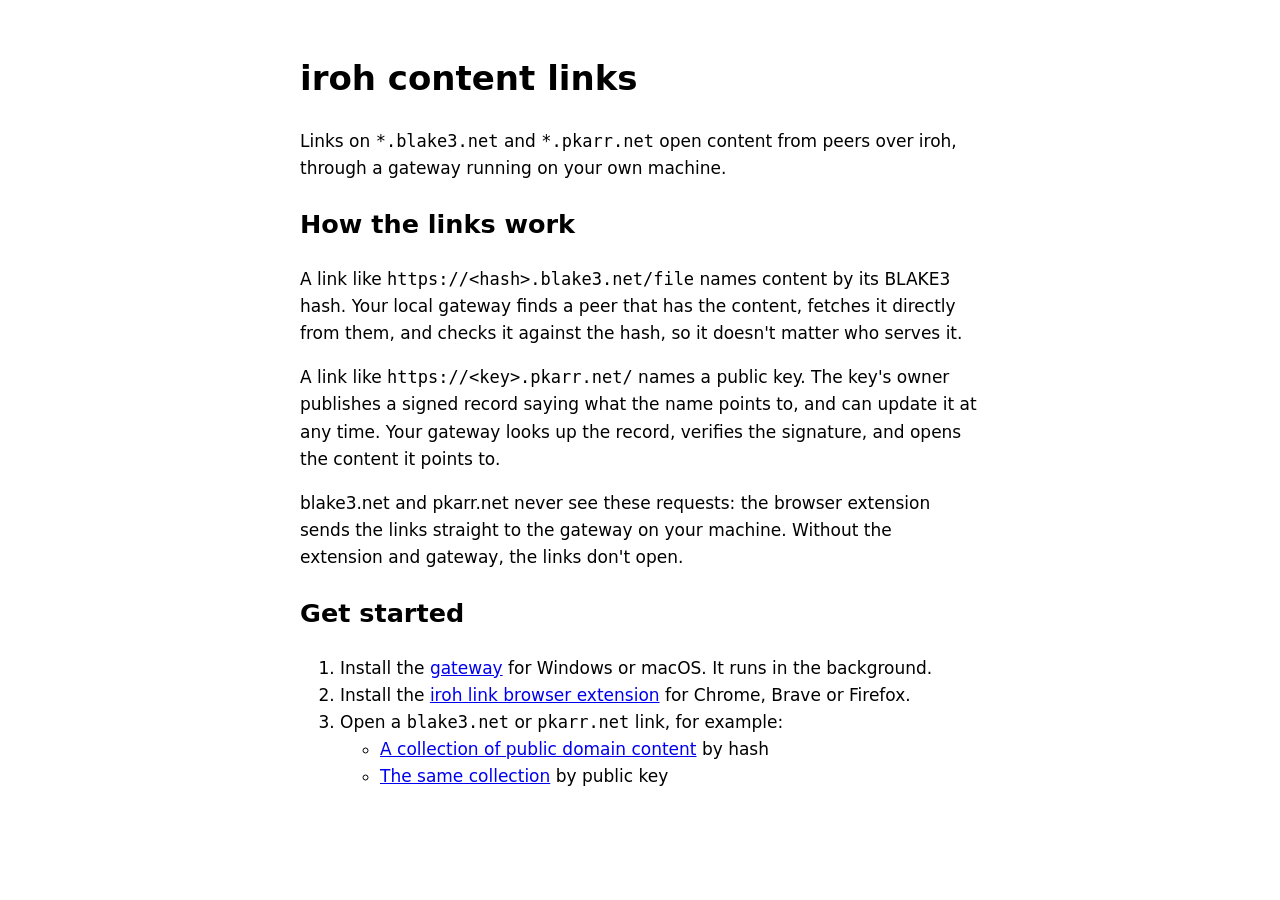
<file: site/index.html>
<!doctype html>
<html lang="en">
<head>
<meta charset="utf-8">
<meta name="viewport" content="width=device-width, initial-scale=1">
<title>iroh content links</title>
<style>
  :root { color-scheme: light dark; }
  body { font: 17px/1.6 system-ui, sans-serif; max-width: 40em; margin: 3em auto; padding: 0 1em; }
</style>
</head>
<body>
<h1>iroh content links</h1>
<p>Links on <code>*.blake3.net</code> and <code>*.pkarr.net</code> open content
from peers over iroh, through a gateway running on your own machine.</p>

<h2>How the links work</h2>
<p>A link like <code>https://&lt;hash&gt;.blake3.net/file</code> names content
by its BLAKE3 hash. Your local gateway finds a peer that has the content,
fetches it directly from them, and checks it against the hash, so it doesn't
matter who serves it.</p>
<p>A link like <code>https://&lt;key&gt;.pkarr.net/</code> names a public key.
The key's owner publishes a signed record saying what the name points to, and
can update it at any time. Your gateway looks up the record, verifies the
signature, and opens the content it points to.</p>
<p>blake3.net and pkarr.net never see these requests: the browser extension sends the links
straight to the gateway on your machine. Without the extension and gateway, the
links don't open.</p>

<h2>Get started</h2>
<ol>
  <li>Install the <a href="https://github.com/n0-computer/iroh-content-discovery/releases">gateway</a>
    for Windows or macOS. It runs in the background.</li>
  <li>Install the <a href="https://github.com/n0-computer/iroh-content-discovery/tree/main/iroh-link-extension">iroh link browser extension</a>
    for Chrome, Brave or Firefox.</li>
  <li>Open a <code>blake3.net</code> or <code>pkarr.net</code> link, for example:
    <ul>
      <li><a href="https://y7rmokt6h5mryuauw83em4u1br6tqrukaw3ngtde7zp8p3bg6hto.blake3.net/">A collection of public domain content</a>
        by hash</li>
      <li><a href="https://5ti57aszf7kaicsncb4wgigkf9bju39kofiz8dthwdujkmz85u8y.pkarr.net/">The same collection</a>
        by public key</li>
    </ul>
  </li>
</ol>
</body>
</html>
</file>
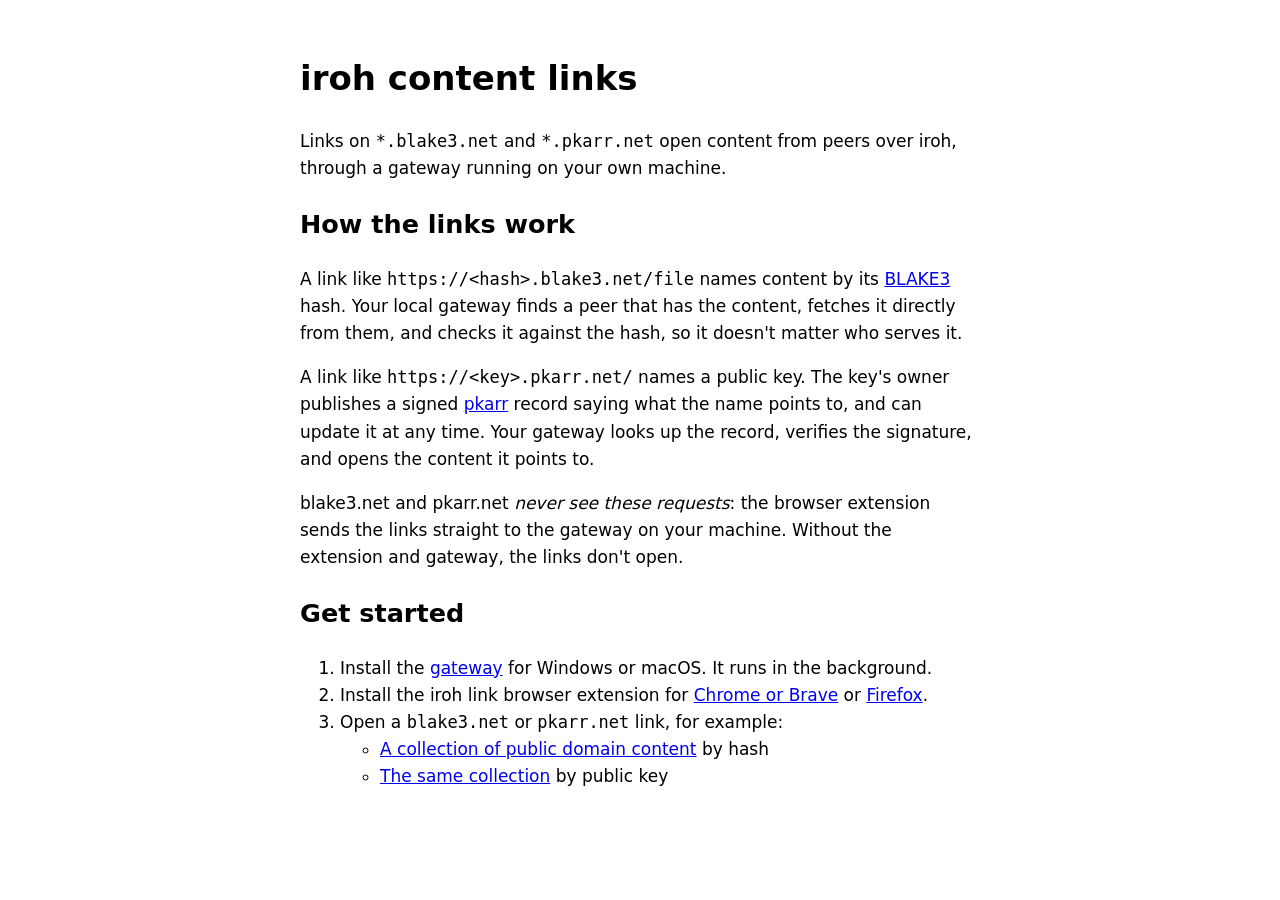
<file: site/blake3.net/index.html>
<!doctype html>
<html lang="en">
<head>
<meta charset="utf-8">
<meta name="viewport" content="width=device-width, initial-scale=1">
<title>iroh content links</title>
<style>
  :root { color-scheme: light dark; }
  body { font: 17px/1.6 system-ui, sans-serif; max-width: 40em; margin: 3em auto; padding: 0 1em; }
</style>
</head>
<body>
<h1>iroh content links</h1>
<p>Links on <code>*.blake3.net</code> and <code>*.pkarr.net</code> open content
from peers over iroh, through a gateway running on your own machine.</p>

<h2>How the links work</h2>
<p>A link like <code>https://&lt;hash&gt;.blake3.net/file</code> names content
by its <a href="https://en.wikipedia.org/wiki/BLAKE_(hash_function)#BLAKE3">BLAKE3</a> hash. Your local gateway finds a peer that has the content,
fetches it directly from them, and checks it against the hash, so it doesn't
matter who serves it.</p>
<p>A link like <code>https://&lt;key&gt;.pkarr.net/</code> names a public key.
The key's owner publishes a signed <a href="https://github.com/pubky/pkarr#pkarr">pkarr</a> record saying what the name points to, and
can update it at any time. Your gateway looks up the record, verifies the
signature, and opens the content it points to.</p>
<p>blake3.net and pkarr.net <em>never see these requests</em>: the browser extension sends the links
straight to the gateway on your machine. Without the extension and gateway, the
links don't open.</p>

<h2>Get started</h2>
<ol>
  <li>Install the <a href="https://github.com/n0-computer/iroh-content-discovery/releases">gateway</a>
    for Windows or macOS. It runs in the background.</li>
  <li>Install the iroh link browser extension for
    <a href="https://chromewebstore.google.com/detail/iroh-link/aajlbmaphckgbinhnifpiggcmdfnofcd">Chrome or Brave</a>
    or <a href="https://addons.mozilla.org/firefox/addon/iroh-link/">Firefox</a>.</li>
  <li>Open a <code>blake3.net</code> or <code>pkarr.net</code> link, for example:
    <ul>
      <li><a href="https://y7rmokt6h5mryuauw83em4u1br6tqrukaw3ngtde7zp8p3bg6hto.blake3.net/">A collection of public domain content</a>
        by hash</li>
      <li><a href="https://5ti57aszf7kaicsncb4wgigkf9bju39kofiz8dthwdujkmz85u8y.pkarr.net/">The same collection</a>
        by public key</li>
    </ul>
  </li>
</ol>
</body>
</html>
</file>
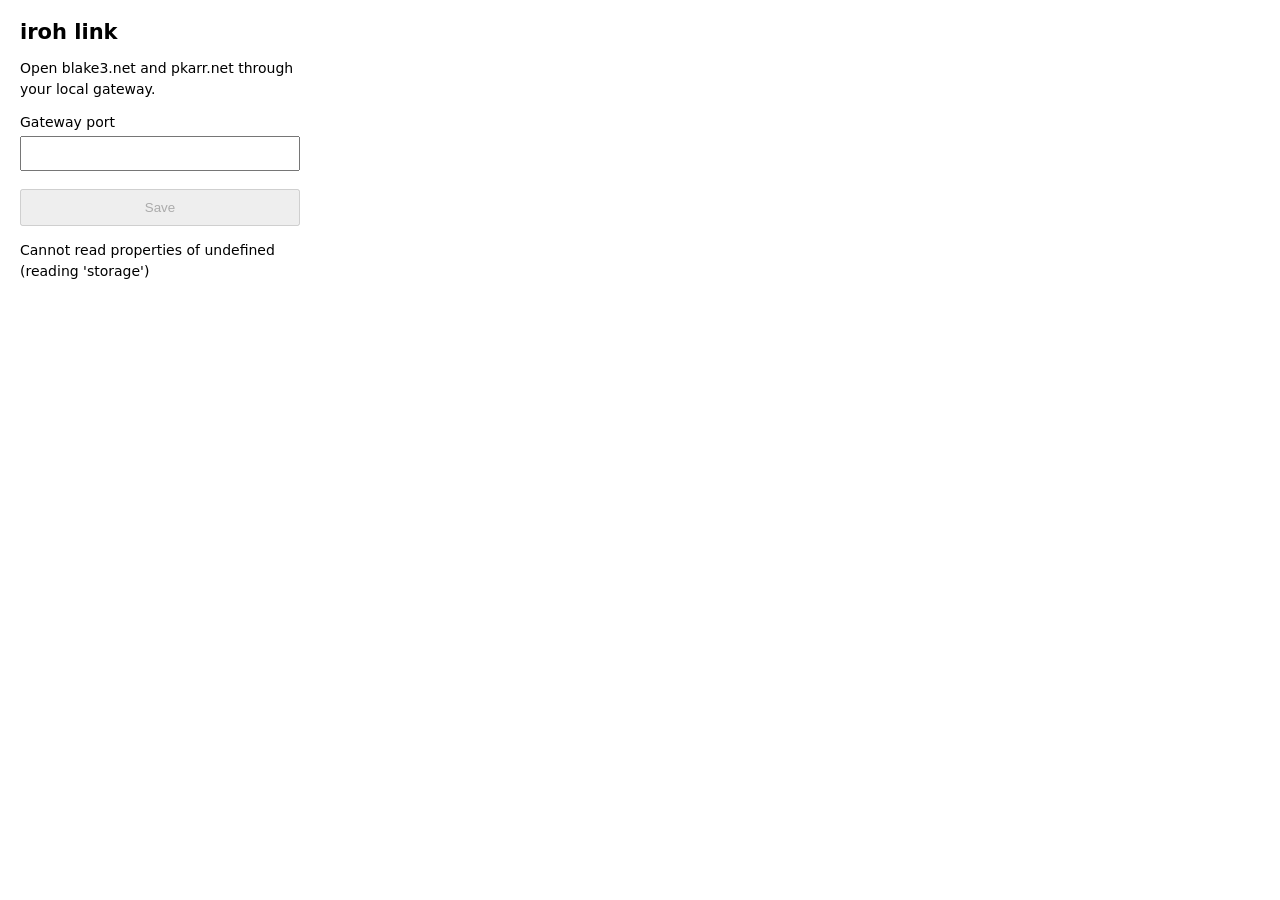
<file: iroh-link-extension/popup.html>
<!doctype html>
<html lang="en">
<head>
  <meta charset="utf-8">
  <meta name="viewport" content="width=device-width, initial-scale=1">
  <title>iroh link</title>
  <link rel="stylesheet" href="popup.css">
</head>
<body>
  <h1>iroh link</h1>
  <p>Open blake3.net and pkarr.net through your local gateway.</p>
  <form id="settings">
    <label for="port">Gateway port</label>
    <input id="port" name="port" type="number" min="1" max="65535" step="1" required>
    <button type="submit" disabled>Save</button>
  </form>
  <p id="status" role="status" aria-live="polite"></p>
  <script type="module" src="popup.js"></script>
</body>
</html>
</file>
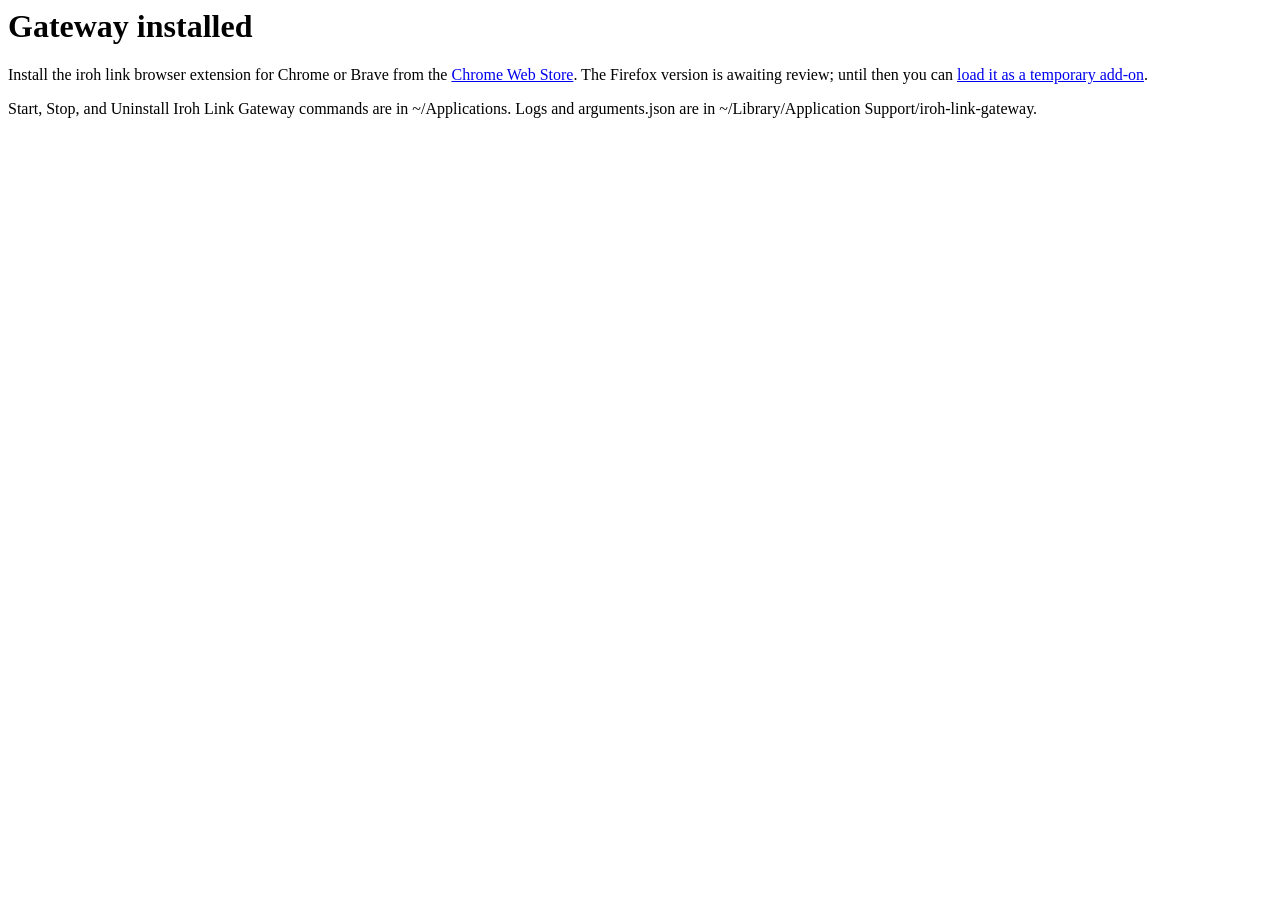
<file: packaging/gateway/macos/resources/conclusion.html>
<html><body><h1>Gateway installed</h1><p>Install the iroh link browser extension for Chrome or Brave from the <a href="https://chromewebstore.google.com/detail/iroh-link/aajlbmaphckgbinhnifpiggcmdfnofcd">Chrome Web Store</a>. The Firefox version is awaiting review; until then you can <a href="https://github.com/n0-computer/iroh-content-discovery/tree/main/iroh-link-extension#install-in-firefox">load it as a temporary add-on</a>.</p><p>Start, Stop, and Uninstall Iroh Link Gateway commands are in ~/Applications. Logs and arguments.json are in ~/Library/Application Support/iroh-link-gateway.</p></body></html>
</file>
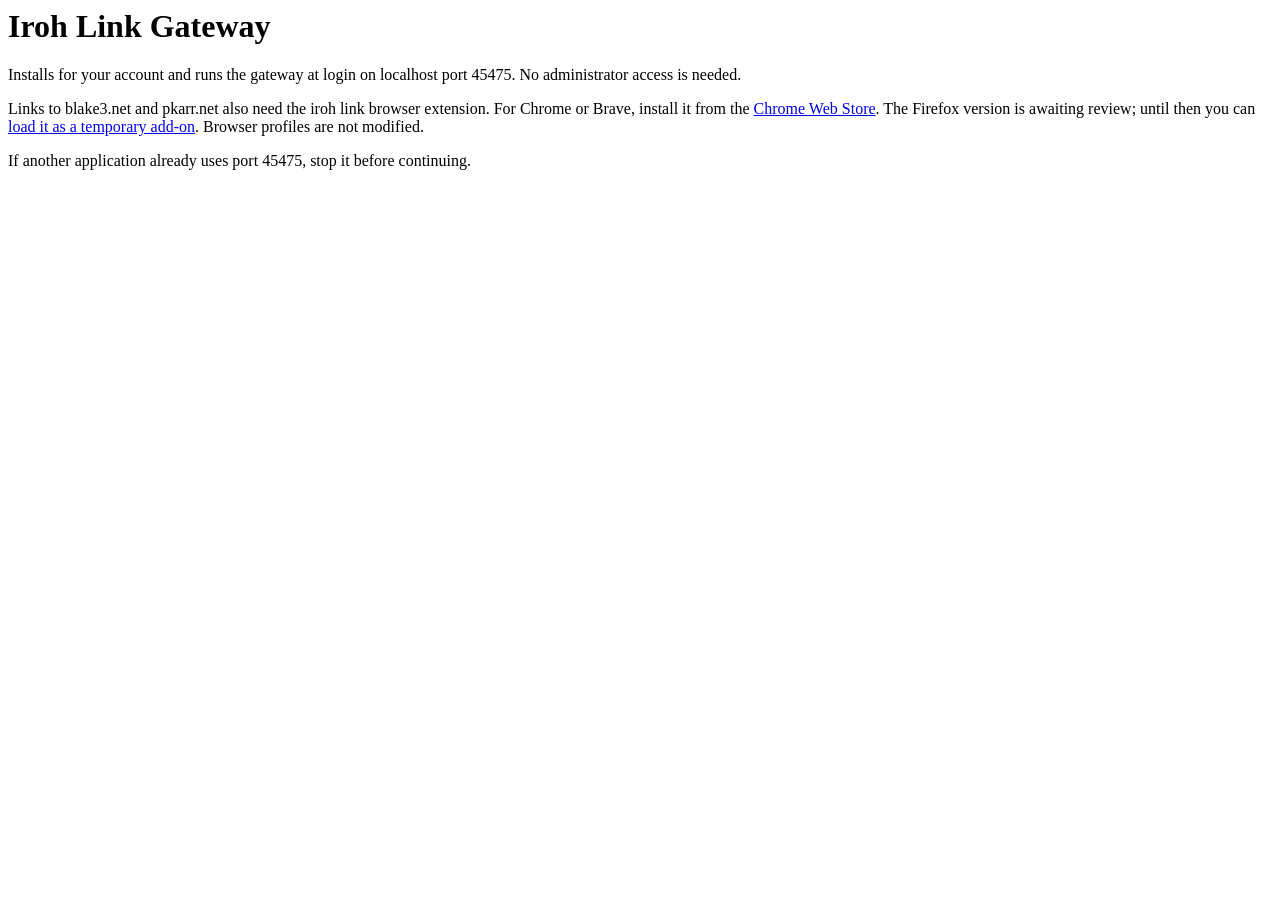
<file: packaging/gateway/macos/resources/welcome.html>
<html><body><h1>Iroh Link Gateway</h1><p>Installs for your account and runs the gateway at login on localhost port 45475. No administrator access is needed.</p><p>Links to blake3.net and pkarr.net also need the iroh link browser extension. For Chrome or Brave, install it from the <a href="https://chromewebstore.google.com/detail/iroh-link/aajlbmaphckgbinhnifpiggcmdfnofcd">Chrome Web Store</a>. The Firefox version is awaiting review; until then you can <a href="https://github.com/n0-computer/iroh-content-discovery/tree/main/iroh-link-extension#install-in-firefox">load it as a temporary add-on</a>. Browser profiles are not modified.</p><p>If another application already uses port 45475, stop it before continuing.</p></body></html>
</file>
<file: iroh-link-extension/popup.css>
:root { color-scheme: light dark; font: 14px system-ui, sans-serif; }
body { width: 280px; margin: 20px; }
h1 { font-size: 21px; margin: 0 0 8px; }
p { line-height: 1.5; }
label { display: block; margin-top: 14px; }
input[type="number"] { box-sizing: border-box; width: 100%; padding: 8px; margin-top: 6px; }
button { width: 100%; margin-top: 18px; padding: 9px; cursor: pointer; }
#status { min-height: 21px; margin-bottom: 0; }
</file>
